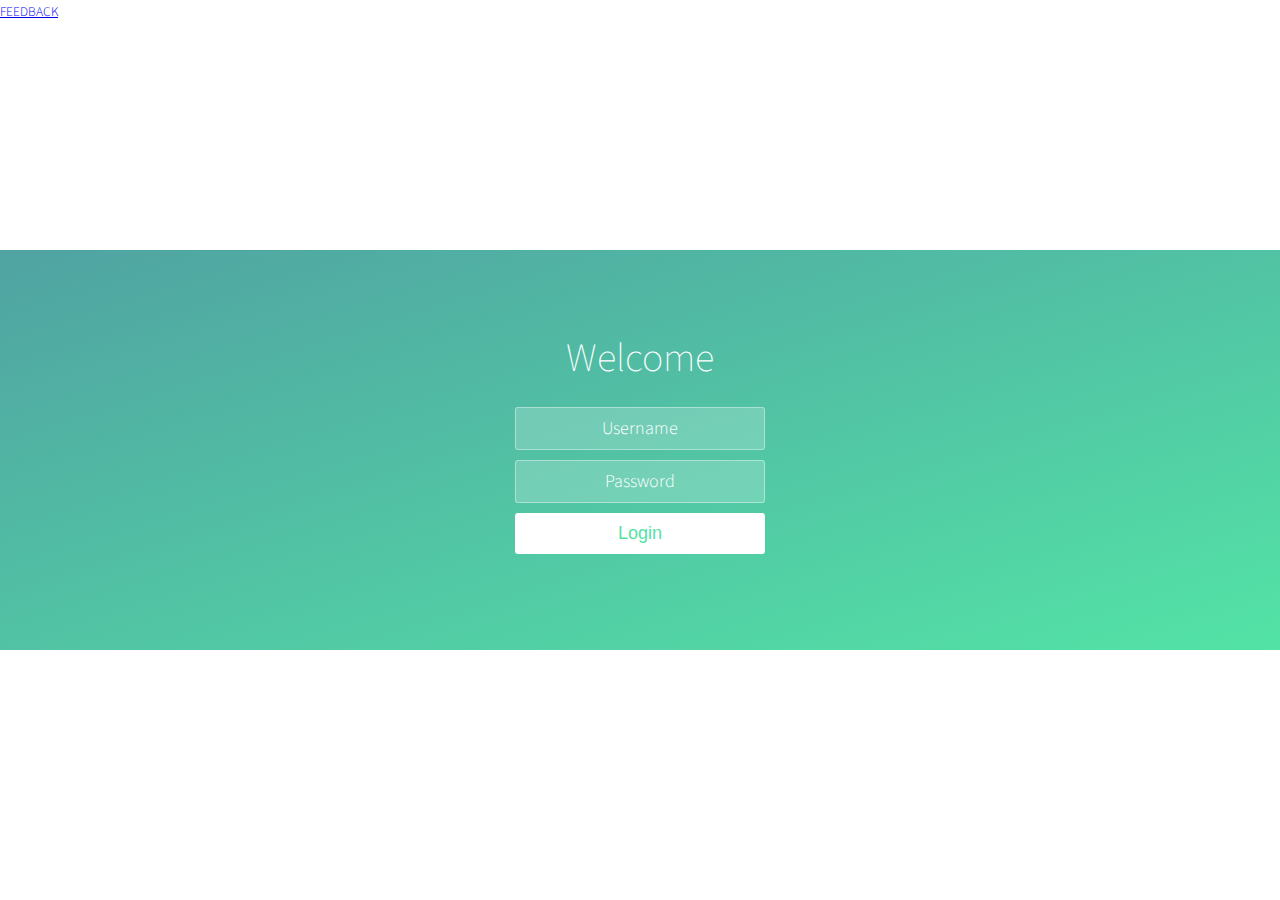
<file: index.html>
<!DOCTYPE html>
<html lang="en">

<head>
  <meta charset="UTF-8">
  <title>login</title>
      <link rel="stylesheet" href="css/style.css">
</head>

<body>
  <div class="wrapper">
	<div class="container">
		<h1>Welcome</h1>	
		<form class="form" method="post" id="login" onsubmit="event.preventDefault(); ValidateLogin()">
			<input type="text" id="username" placeholder="Username">
			<input type="password" id="passw" placeholder="Password">
			<button type="submit" id="login-button" >Login</button>
		</form>
	</div>
	<ul class="bg-bubbles">
		<li></li>
		<li></li>
		<li></li>
		<li></li>
		<li></li>
		<li></li>
		<li></li>
		<li></li>
		<li></li>
		<li></li>
	</ul>
  </div>
	<script type="text/javascript" src='js/jquery.min.js'></script>
	<script src="js/index.js"></script>
</body>

<footer class="container-fluid footer text-center">
  <p><small> <a href="mailto:er.prakash.pca@gmail.com">FEEDBACK</a> | Login v 0.1 | COPYRIGHT © prakash272</small></p> 
</footer>

</html>
</file>
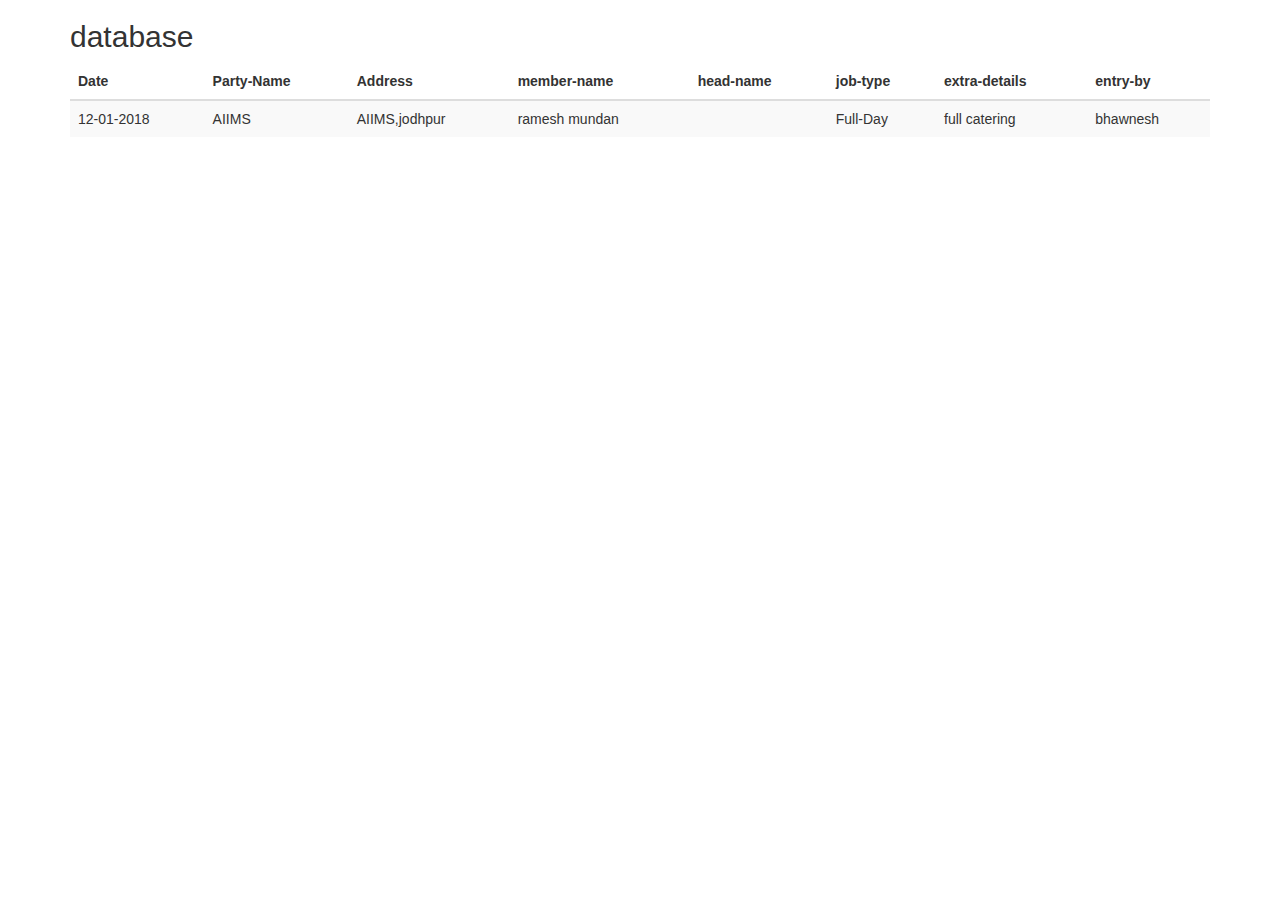
<file: database.html>
<!DOCTYPE html>
<html lang="en" >

<head>
  <meta charset="UTF-8">
  <title>Database</title>
  <meta charset="utf-8">
  <meta name="viewport" content="width=device-width, initial-scale=1">

  <link rel="stylesheet" href="css/bootstrap.min.css">
  <script type="text/javascript" src="js/jquery.min.js"></script>
  <script type="text/javascript" src="js/bootstrap.min.js"></script>
  <script type="text/javascript" src="js/database.js"></script>
</head>

<body>

<div class="container">
  <h2>database</h2>
  <table class="table table-striped" id="datatable">
    <thead>
      <tr>
        <th>Date</th>
        <th>Party-Name</th>
        <th>Address</th>
        <th>member-name</th>
        <th>head-name</th>
        <th>job-type</th>
        <th>extra-details</th>
        <th>entry-by</th>
      </tr>
    </thead>
    <tbody>
      <tr>
        <td>12-01-2018</td>
        <td>AIIMS</td>
        <td>AIIMS,jodhpur</td>
        <td>ramesh mundan</td>
        <td></td>
        <td>Full-Day</td>
        <td>full catering</td>
        <td>bhawnesh</td>
      </tr>
    </tbody>
  </table>
</div>
<div id="test" value="testvalue"></div>
</body>

</html>
</file>
<file: css/style.css>
@import url(https://fonts.googleapis.com/css?family=Source+Sans+Pro:200,300);
* {
  -webkit-box-sizing: border-box;
          box-sizing: border-box;
  margin: 0;
  padding: 0;
  font-weight: 300;
}
body {
  font-family: 'Source Sans Pro', sans-serif;
  color: white;
  font-weight: 300;
}
body ::-webkit-input-placeholder {
  /* WebKit browsers */
  font-family: 'Source Sans Pro', sans-serif;
  color: white;
  font-weight: 300;
}
body :-moz-placeholder {
  /* Mozilla Firefox 4 to 18 */
  font-family: 'Source Sans Pro', sans-serif;
  color: white;
  opacity: 1;
  font-weight: 300;
}
body ::-moz-placeholder {
  /* Mozilla Firefox 19+ */
  font-family: 'Source Sans Pro', sans-serif;
  color: white;
  opacity: 1;
  font-weight: 300;
}
body :-ms-input-placeholder {
  /* Internet Explorer 10+ */
  font-family: 'Source Sans Pro', sans-serif;
  color: white;
  font-weight: 300;
}
.wrapper {
  background: #50a3a2;
  background: -webkit-gradient(linear, left top, right bottom, from(#50a3a2), to(#53e3a6));
  background: linear-gradient(to bottom right, #50a3a2 0%, #53e3a6 100%);
  position: absolute;
  top: 50%;
  left: 0;
  width: 100%;
  height: 400px;
  margin-top: -200px;
  overflow: hidden;
}
.wrapper.form-success .container h1 {
  -webkit-transform: translateY(85px);
          transform: translateY(85px);
}
.container {
  max-width: 600px;
  margin: 0 auto;
  padding: 80px 0;
  height: 400px;
  text-align: center;
}
.container h1 {
  font-size: 40px;
  -webkit-transition-duration: 1s;
          transition-duration: 1s;
  -webkit-transition-timing-function: ease-in-put;
          transition-timing-function: ease-in-put;
  font-weight: 200;
}
form {
  padding: 20px 0;
  position: relative;
  z-index: 2;
}
form input {
  -webkit-appearance: none;
     -moz-appearance: none;
          appearance: none;
  outline: 0;
  border: 1px solid rgba(255, 255, 255, 0.4);
  background-color: rgba(255, 255, 255, 0.2);
  width: 250px;
  border-radius: 3px;
  padding: 10px 15px;
  margin: 0 auto 10px auto;
  display: block;
  text-align: center;
  font-size: 18px;
  color: white;
  -webkit-transition-duration: 0.25s;
          transition-duration: 0.25s;
  font-weight: 300;
}
form input:hover {
  background-color: rgba(255, 255, 255, 0.4);
}
form input:focus {
  background-color: white;
  width: 300px;
  color: #53e3a6;
}
form button {
  -webkit-appearance: none;
     -moz-appearance: none;
          appearance: none;
  outline: 0;
  background-color: white;
  border: 0;
  padding: 10px 15px;
  color: #53e3a6;
  border-radius: 3px;
  width: 250px;
  cursor: pointer;
  font-size: 18px;
  -webkit-transition-duration: 0.25s;
          transition-duration: 0.25s;
}
form button:hover {
  background-color: #f5f7f9;
}
.bg-bubbles {
  position: absolute;
  top: 0;
  left: 0;
  width: 100%;
  height: 100%;
  z-index: 1;
}
.bg-bubbles li {
  position: absolute;
  list-style: none;
  display: block;
  width: 40px;
  height: 40px;
  background-color: rgba(255, 255, 255, 0.15);
  bottom: -160px;
  -webkit-animation: square 25s infinite;
  animation: square 25s infinite;
  -webkit-transition-timing-function: linear;
  transition-timing-function: linear;
}
.bg-bubbles li:nth-child(1) {
  left: 10%;
}
.bg-bubbles li:nth-child(2) {
  left: 20%;
  width: 80px;
  height: 80px;
  -webkit-animation-delay: 2s;
          animation-delay: 2s;
  -webkit-animation-duration: 17s;
          animation-duration: 17s;
}
.bg-bubbles li:nth-child(3) {
  left: 25%;
  -webkit-animation-delay: 4s;
          animation-delay: 4s;
}
.bg-bubbles li:nth-child(4) {
  left: 40%;
  width: 60px;
  height: 60px;
  -webkit-animation-duration: 22s;
          animation-duration: 22s;
  background-color: rgba(255, 255, 255, 0.25);
}
.bg-bubbles li:nth-child(5) {
  left: 70%;
}
.bg-bubbles li:nth-child(6) {
  left: 80%;
  width: 120px;
  height: 120px;
  -webkit-animation-delay: 3s;
          animation-delay: 3s;
  background-color: rgba(255, 255, 255, 0.2);
}
.bg-bubbles li:nth-child(7) {
  left: 32%;
  width: 160px;
  height: 160px;
  -webkit-animation-delay: 7s;
          animation-delay: 7s;
}
.bg-bubbles li:nth-child(8) {
  left: 55%;
  width: 20px;
  height: 20px;
  -webkit-animation-delay: 15s;
          animation-delay: 15s;
  -webkit-animation-duration: 40s;
          animation-duration: 40s;
}
.bg-bubbles li:nth-child(9) {
  left: 25%;
  width: 10px;
  height: 10px;
  -webkit-animation-delay: 2s;
          animation-delay: 2s;
  -webkit-animation-duration: 40s;
          animation-duration: 40s;
  background-color: rgba(255, 255, 255, 0.3);
}
.bg-bubbles li:nth-child(10) {
  left: 90%;
  width: 160px;
  height: 160px;
  -webkit-animation-delay: 11s;
          animation-delay: 11s;
}
@-webkit-keyframes square {
  0% {
    -webkit-transform: translateY(0);
            transform: translateY(0);
  }
  100% {
    -webkit-transform: translateY(-700px) rotate(600deg);
            transform: translateY(-700px) rotate(600deg);
  }
}
@keyframes square {
  0% {
    -webkit-transform: translateY(0);
            transform: translateY(0);
  }
  100% {
    -webkit-transform: translateY(-700px) rotate(600deg);
            transform: translateY(-700px) rotate(600deg);
  }
}
</file>
